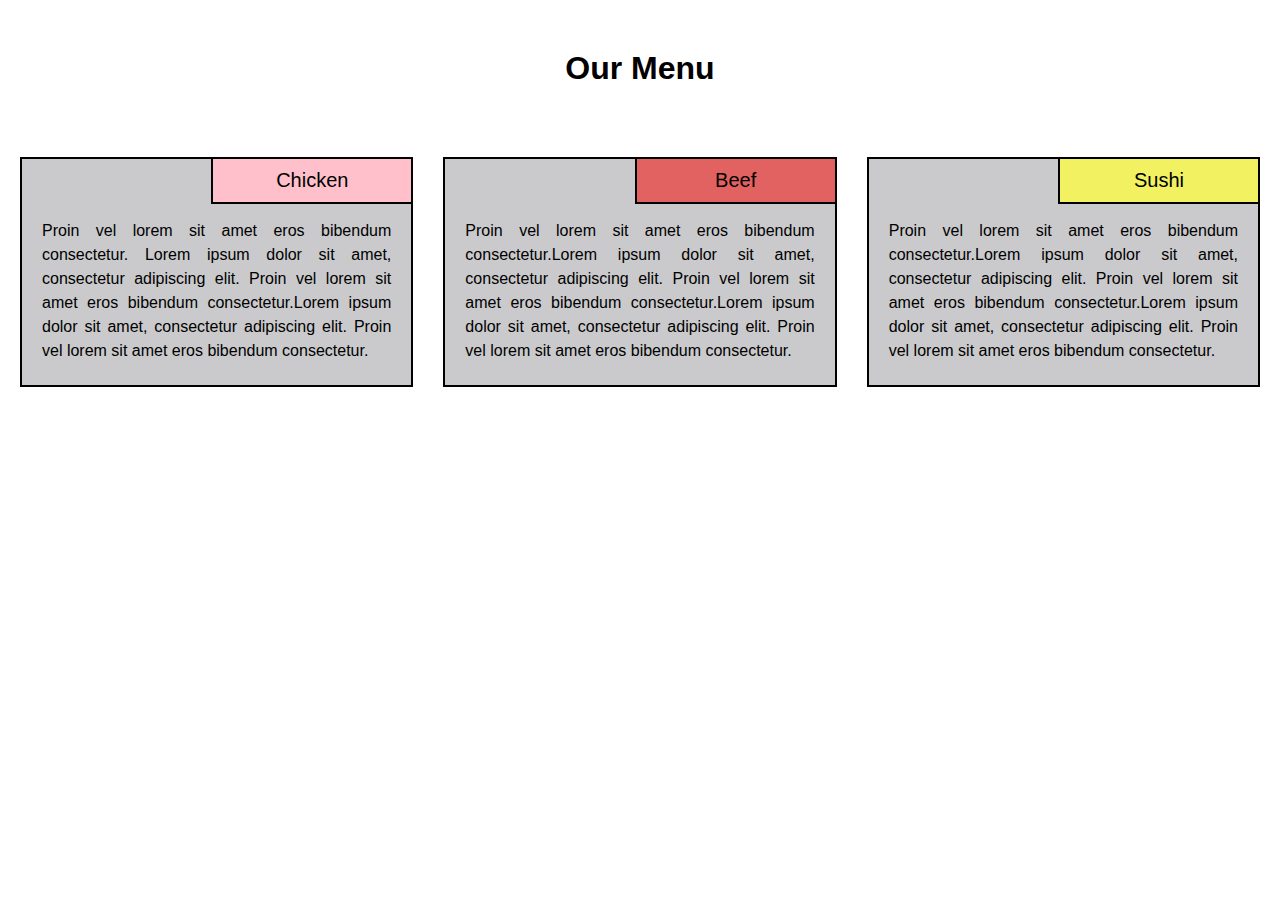
<file: module2-solution/index.html>
<!DOCTYPE html>
<html lang="en">

<head>
    <meta charset="UTF-8">
    <meta name="viewport" content="width=device-width, initial-scale=1.0">
    <title>Caixas Retangulares Responsivas</title>
    <link rel="stylesheet" href="style.css">
</head>

<body>
    <header>
        <h1>Our Menu</h1>
    </header>
    <div class="container">
        <div class="box">
            <div id="chicken">Chicken </div>
            <p>Proin vel lorem sit amet eros bibendum consectetur. Lorem ipsum dolor sit amet, consectetur adipiscing
                elit. Proin vel lorem sit amet eros bibendum consectetur.Lorem ipsum dolor sit amet, consectetur
                adipiscing elit. Proin vel lorem sit amet eros bibendum consectetur.</p>

        </div>
        <div class="box">
            <div id="beef">Beef</div>
            <p>Proin vel lorem sit amet eros bibendum consectetur.Lorem ipsum dolor sit amet, consectetur adipiscing
                elit. Proin vel lorem sit amet eros bibendum consectetur.Lorem ipsum dolor sit amet, consectetur
                adipiscing elit. Proin vel lorem sit amet eros bibendum consectetur.</p>
        </div>

        <div class="box">
            <div id="shushi">Sushi</div>
            <p>Proin vel lorem sit amet eros bibendum consectetur.Lorem ipsum dolor sit amet, consectetur adipiscing
                elit. Proin vel lorem sit amet eros bibendum consectetur.Lorem ipsum dolor sit amet, consectetur
                adipiscing elit. Proin vel lorem sit amet eros bibendum consectetur.</p>
        </div>
    </div>
</body>

</html>
</file>
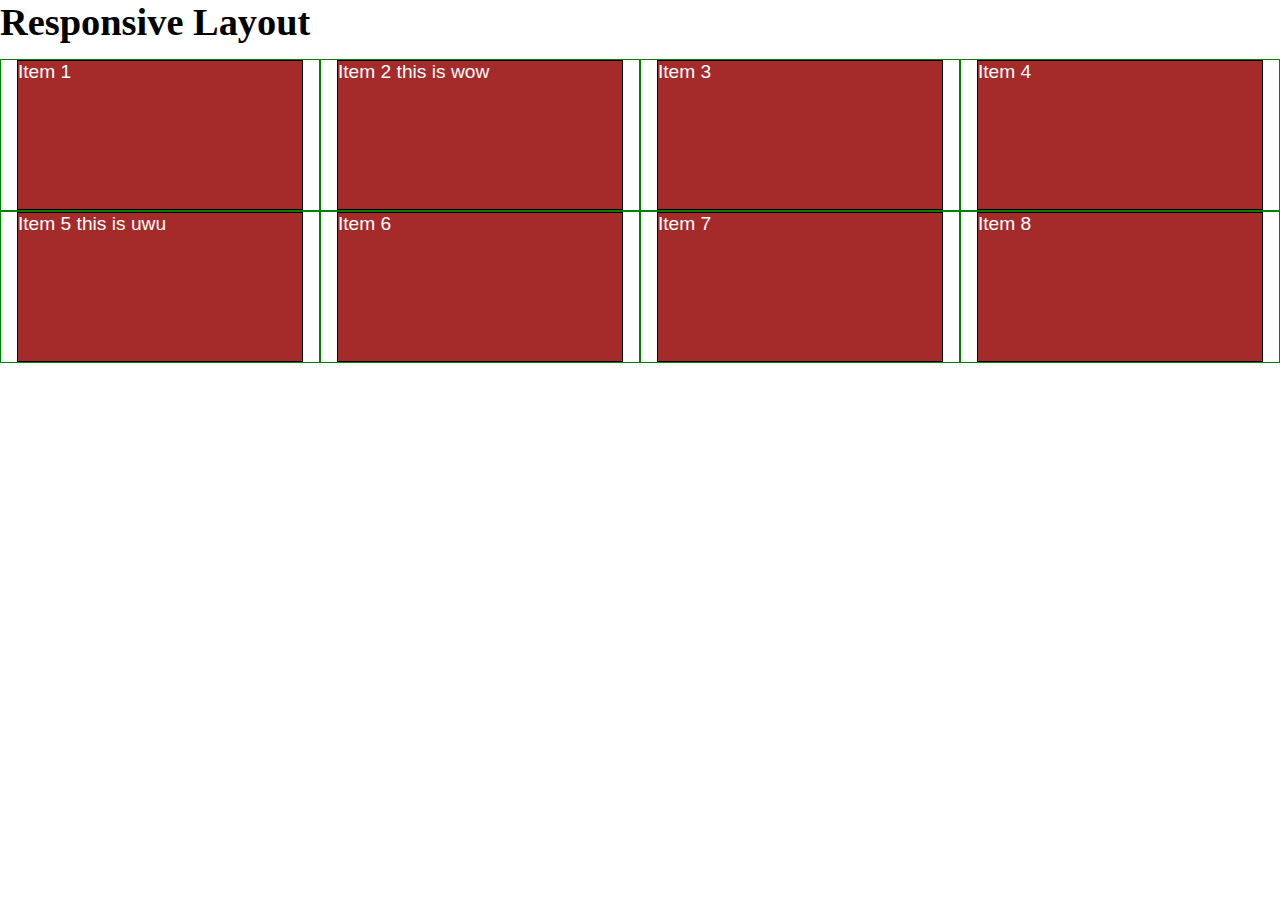
<file: Site/index.html>
<!DOCTYPE html>
<html>
<head>
<meta charset="utf-8">
<meta name="viewport" content="width=device-width, initial-scale=1">
<title>ARO</title>
<link rel="stylesheet" href="style.css">
</head>
<body>
<h1>Responsive Layout</h1>

<div class="row">
    <div class="col-lg-3 col-md-6"><p >Item 1</p></div>
    <div class="col-lg-3 col-md-6"><p >Item 2 this is  wow</p></div>
    <div class="col-lg-3 col-md-6"><p >Item 3</p></div>
    <div class="col-lg-3 col-md-6"><p >Item 4</p></div>
    <div class="col-lg-3 col-md-6"><p >Item 5 this is uwu</p></div>
    <div class="col-lg-3 col-md-6"><p >Item 6</p></div>
    <div class="col-lg-3 col-md-6"><p >Item 7</p></div>
    <div class="col-lg-3 col-md-6"><p >Item 8</p></div>

</div>
</body>
</html> 
<!-- control + shift + p -->
</file>
<file: Site/style.css>
.style {
    font-family: Arial, Helvetica, sans-serif;
    color:pink;
    font-style: italic;
    font-weight: bold;
    font-size: 24px;
}

body {
    font-size: 120%;
}

* {
    box-sizing: border-box;
    margin: 0;
    padding: 0;
}
#bg {
    width: 500px;
    height: 500px;
    background-color: blue;
    background: url("../image/Captura de tela 2022-12-19 144630.png") no-repeat right center blue;
}
h1 {
    margin-bottom: 15px;
}

div#container {
    background-color: #00FFFF;
    position: relative;
    top: 60px;
}

p {
    border: 1px solid black;
    background-color: #a52a2a;
    width: 90%;
    height: 150px;
    margin-right: auto;
    margin-left: auto;
    font-family: Arial, Helvetica, sans-serif;
    color: white;

}

.row {
    width: 100%;
}

#p1 {
    background-color: #a52a2a;
    width: 300px;
    height: 300px;
}

#p2 {
    background-color: #deb887;
    width: 50px;
    height: 50px;
}

#p3 {
    background-color: #5f9ea0;
    position: absolute;
    top: 0;
    left: 0;
}

#p4 {
    background-color: #ff7f50;
}
@media (min-width: 1200px){
    .col-lg-1, .col-lg-2, .col-lg-3, .col-lg-4, .col-lg-5, .col-lg-6, .col-lg-7, .col-lg-8, .col-lg-9, .col-lg-10, 
    .col-lg-11, .col-lg-12 {
        
        float: left;
        border: 1px solid green;
    } 
    .col-lg-1 {
        width: 8.33%;
    }
    .col-lg-2 {
        width: 16.66%;
    }
    .col-lg-3 {
        width: 25%;
    }
    .col-lg-4 {
        width: 33%;
    }
    .col-lg-5 {
        width: 41.66%;
    }
    .col-lg-6 {
        width: 50%;
    }
    .col-lg-7 {
        width: 58.33%;
    }
    .col-lg-8 {
        width: 66.66%;
    }
    .col-lg-9 {
        width: 74.99%;
    }
    .col-lg-10 {
        width: 83.33%;
    }
    .col-lg-11 {
        width: 91.66%;
    }
    .col-lg-12 {
        width: 100%;
    }


}
@media (min-width: 950px) and (max-width: 1199px){
    .col-md-1, .col-md-2, .col-md-3, .col-md-4, .col-md-5, .col-md-6, .col-md-7, .col-md-8, .col-md-9, .col-md-10, 
    .col-md-11, .col-md-12 {
        
        float: left;
        border: 1px solid green;
    } 
    .col-md-1 {
        width: 8.33%;
    }
    .col-md-2 {
        width: 16.66%;
    }
    .col-md-3 {
        width: 25%;
    }
    .col-md-4 {
        width: 33%;
    }
    .col-md-5 {
        width: 41.66%;
    }
    .col-md-6 {
        width: 50%;
    }
    .col-md-7 {
        width: 58.33%;
    }
    .col-md-8 {
        width: 66.66%;
    }
    .col-md-9 {
        width: 74.99%;
    }
    .col-md-10 {
        width: 83.33%;
    }
    .col-md-11 {
        width: 91.66%;
    }
    .col-md-12 {
        width: 100%;
    }
}
</file>
<file: module2-solution/style.css>
/* Reset de estilos básico */
* {
    margin: 0;
    padding: 0;
    box-sizing: border-box;
}

/* Estilos para o cabeçalho */
header {
    text-align: center;
    color: black;
    padding: 10px 0;
    margin: 40px;
    font-family: Tahoma, Geneva, Verdana, sans-serif; /* Aplica a fonte desejada com terminações mais arredondadas */

}

/* Estilos para o contêiner */
.container {
    display: flex;
    justify-content: space-between;
    flex-wrap: wrap;
    padding: 20px;
}
/* Estilos para as caixas */
.box {
    position: relative; /* Define o contêiner como o contexto de referência */
    width: calc(33.33% - 20px); 
    height: 230px;
    background-color: #cacacc;
    border: 2px solid black; 
    margin-bottom: 20px; 
    box-sizing: border-box; 
    padding: 20px; 
}

#chicken {
    position: absolute; /* Posiciona a caixa de forma absoluta dentro da .box */
    top: 0px; 
    right: 0px; 
    font-family: Tahoma, Geneva, Verdana, sans-serif; 
    font-size: 20px; 
    text-align: center;
    padding: 10px; 
    background-color: pink; 
    border: 2px solid black; 
    box-sizing: border-box; 
    border-top: 0px;
    border-right: 0px;
    width: 200px;
}

#beef {
    position: absolute; 
    top: 0px; 
    right: 0px; 
    font-family: Tahoma, Geneva, Verdana, sans-serif; 
    font-size: 20px; 
    text-align: center;
    padding: 10px; 
    background-color: rgb(226, 97, 97); 
    border: 2px solid black; 
    border-top: 0px;
    border-right: 0px;
    box-sizing: border-box; 
    width: 200px;
}

#shushi {
    position: absolute; 
    top: 0px; 
    right: 0px; 
    font-family: Tahoma, Geneva, Verdana, sans-serif; 
    font-size: 20px; 
    text-align: center;
    padding: 10px; 
    background-color: rgb(241, 241, 98);
    border: 2px solid black; 
    border-top: 0px;
    border-right: 0px;
    box-sizing: border-box; 
    width: 200px;
}


.box > p {
    margin-top: 40px; 
    font-family: Tahoma, Geneva, Verdana, sans-serif; 
    font-size: 16px; 
    padding: 0; 
    text-align: justify; 
    line-height: 1.5; 
    position: relative; 
}

/* Media query para tablet (até 991px) */
@media (max-width: 991px) {
    .box {
        width: calc(50% - 20px); /* 50% do contêiner com espaçamento */
    }
    .box:nth-child(3) {
        width: calc(100% - 20px); /* 100% do contêiner com espaçamento para a terceira caixa */
    }
}

/* Media query para mobile (até 767px) */
@media (max-width: 767px) {
    .box {
        width: 100%; /* Caixas ocupam toda a largura do contêiner */
    }
}
</file>
